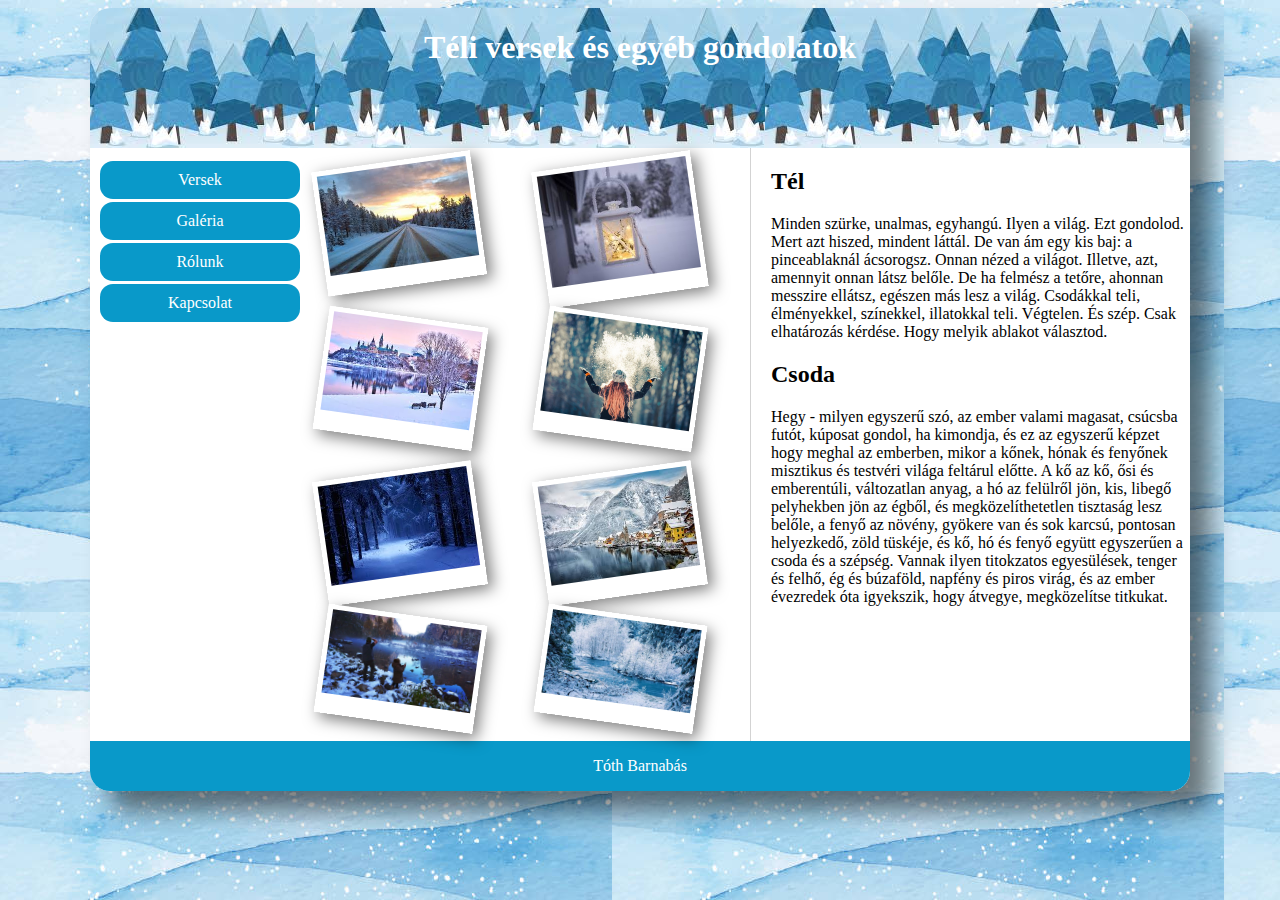
<file: index.html>
<!DOCTYPE html>
<html lang="hu">
<head>
    <meta charset="UTF-8">
    <meta name="viewport" content="width=device-width, initial-scale=1.0">
    <link rel="stylesheet" href="styles.css">
    <title>Tóth Barnabás</title>
</head>
<body>
    <main>
        <header>
            <h1>Téli versek és egyéb gondolatok</h1>
        </header>
        <nav>
            <ul>
                <li>
                    <a href="versek.html">Versek</a>
                </li>
                <li>
                    <a href="#">Galéria</a>
                </li>
                <li>
                    <a href="#">Rólunk</a>
                </li>
                <li>
                    <a href="#">Kapcsolat</a>
                </li>
            </ul>
        </nav>
        <article>
            <div class="kepek_felso">
                <div class="bal"><img src="kepek/tel1.jpg" alt="téli kép"></div>
                <div class="bal"><img src="kepek/tel2.jpg" alt="téli kép"></div>
                <div class="jobb"><img src="kepek/tel4.jpg" alt="téli kép"></div>
                <div class="jobb"><img src="kepek/tel5.jpg" alt="téli kép"></div>
            </div>
            <div class="kepek_also">
                <div class="bal"><img src="kepek/tel7.jpg" alt="téli kép"></div>
                <div class="bal"><img src="kepek/tel3.jpg" alt="téli kép"></div>
                <div class="jobb"><img src="kepek/tel8.jpg" alt="téli kép"></div>
                <div class="jobb"><img src="kepek/tel6.jpg" alt="téli kép"></div>
            </div>
        </article>
        <aside>
            <div class="bekezdes">
                <h2>Tél</h2>
                <p>Minden szürke, unalmas, egyhangú. Ilyen a világ. Ezt gondolod. Mert azt hiszed, mindent láttál. De van ám egy kis baj: a pinceablaknál ácsorogsz. Onnan nézed a világot. Illetve, azt, amennyit onnan látsz belőle. De ha felmész a tetőre, ahonnan messzire ellátsz, egészen más lesz a világ. Csodákkal teli, élményekkel, színekkel, illatokkal teli. Végtelen. És szép. Csak elhatározás kérdése. Hogy melyik ablakot választod.</p>
            </div>
            <div class="bekezdes">
                <h2>Csoda</h2>
                <p>Hegy - milyen egyszerű szó, az ember valami magasat, csúcsba futót, kúposat gondol, ha kimondja, és ez az egyszerű képzet hogy meghal az emberben, mikor a kőnek, hónak és fenyőnek misztikus és testvéri világa feltárul előtte. A kő az kő, ősi és emberentúli, változatlan anyag, a hó az felülről jön, kis, libegő pelyhekben jön az égből, és megközelíthetetlen tisztaság lesz belőle, a fenyő az növény, gyökere van és sok karcsú, pontosan helyezkedő, zöld tüskéje, és kő, hó és fenyő együtt egyszerűen a csoda és a szépség. Vannak ilyen titokzatos egyesülések, tenger és felhő, ég és búzaföld, napfény és piros virág, és az ember évezredek óta igyekszik, hogy átvegye, megközelítse titkukat.                </p>
            </div>
        </aside>
        <footer>
            <p>Tóth Barnabás</p>
        </footer>
    </main>
</body>
</html>
</file>
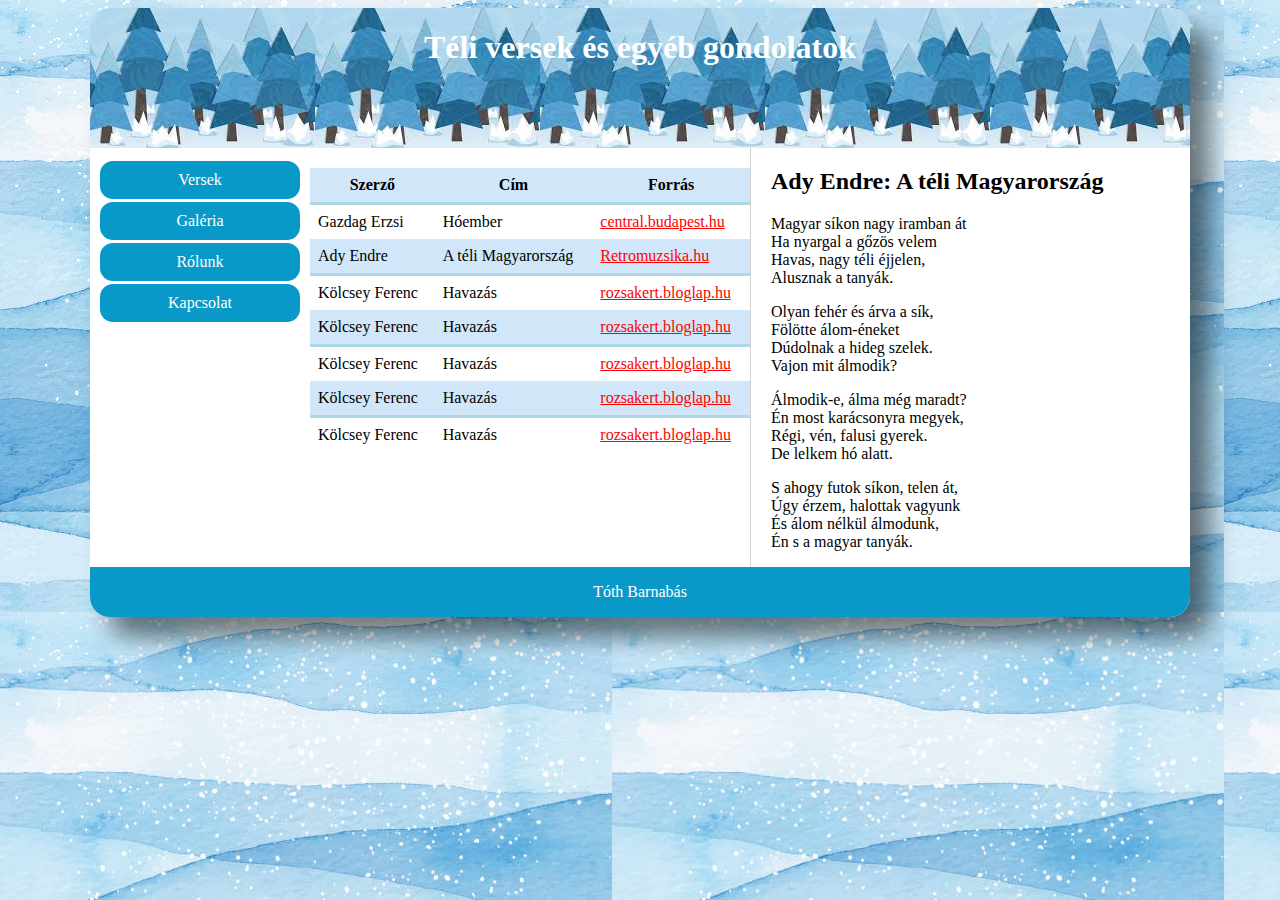
<file: versek.html>
<!DOCTYPE html>
<html lang="hu">
<head>
    <meta charset="UTF-8">
    <meta name="viewport" content="width=device-width, initial-scale=1.0">
    <link rel="stylesheet" href="styles.css">
    <title>Tóth Barnabás</title>
</head>
<body>
    <main>
        <header>
            <h1>Téli versek és egyéb gondolatok</h1>
        </header>
        <nav>
            <ul>
                <li>
                    <a href="#">Versek</a>
                </li>
                <li>
                    <a href="index.html">Galéria</a>
                </li>
                <li>
                    <a href="#">Rólunk</a>
                </li>
                <li>
                    <a href="#">Kapcsolat</a>
                </li>
            </ul>
        </nav>
        <article>
            <table>
                <thead>
                    <tr>
                        <th>Szerző</th>
                        <th>Cím</th>
                        <th>Forrás</th>
                    </tr>
                </thead>
                <tbody>
                    <tr>
                        <td>Gazdag Erzsi</td>
                        <td>Hóember</td>
                        <td><a href="#">central.budapest.hu</a></td>
                    </tr>
                    <tr>
                        <td>Ady Endre</td>
                        <td>A téli Magyarország</td>
                        <td><a href="#">Retromuzsika.hu</a></td>
                    </tr>
                    <tr>
                        <td>Kölcsey Ferenc</td>
                        <td>Havazás</td>
                        <td><a href="#">rozsakert.bloglap.hu</a></td>
                    </tr>
                    <tr>
                        <td>Kölcsey Ferenc</td>
                        <td>Havazás</td>
                        <td><a href="#">rozsakert.bloglap.hu</a></td>
                    </tr>
                    <tr>
                        <td>Kölcsey Ferenc</td>
                        <td>Havazás</td>
                        <td><a href="#">rozsakert.bloglap.hu</a></td>
                    </tr>
                    <tr>
                        <td>Kölcsey Ferenc</td>
                        <td>Havazás</td>
                        <td><a href="#">rozsakert.bloglap.hu</a></td>
                    </tr>
                    <tr>
                        <td>Kölcsey Ferenc</td>
                        <td>Havazás</td>
                        <td><a href="#">rozsakert.bloglap.hu</a></td>
                    </tr>
                </tbody>
            </table>
        </article>
        <aside>
            <div class="bekezdes">
                <h2>Ady Endre: A téli Magyarország</h2>
                <p>Magyar síkon nagy iramban át <br>
                    Ha nyargal a gőzös velem <br>
                    Havas, nagy téli éjjelen, <br>
                    Alusznak a tanyák.</p>
            </div>
            <div class="bekezdes">
                <p>Olyan fehér és árva a sík, <br>
                    Fölötte álom-éneket <br>
                    Dúdolnak a hideg szelek. <br>
                    Vajon mit álmodik?</p>
            </div>
            <div class="bekezdes">
                <p>Álmodik-e, álma még maradt? <br>
                    Én most karácsonyra megyek, <br>
                    Régi, vén, falusi gyerek. <br>
                    De lelkem hó alatt.</p>
            </div>
            <div class="bekezdes">
                <p>S ahogy futok síkon, telen át, <br>
                    Úgy érzem, halottak vagyunk <br>
                    És álom nélkül álmodunk, <br>
                    Én s a magyar tanyák.</p>
            </div>
        </aside>
        <footer>
            <p>Tóth Barnabás</p>
        </footer>
    </main>
</body>
</html>
</file>
<file: styles.css>
body{
    background-image: url(kepek/hatter.jpg);
}

main{
    width: 1100px;
    max-width: 1100px;
    background-color: white;
    margin: auto;
    display: grid;
    grid-template-columns: 0.5fr 1fr 1fr;
    grid-template-areas: 
        "h h h"
        "n a as"
        "f f f";
    border: 2px black;
    border-bottom-left-radius: 20px;
    border-bottom-right-radius: 20px;
    border-top-left-radius: 20px;
    border-top-right-radius: 20px;
    box-shadow: 20px 20px 25px rgba(0, 0, 0, 0.5);
}

header{
    grid-area: h;
    height: 140px;
    background-image: url(kepek/fejlec.jpg);
    border-top-left-radius: 20px;
    border-top-right-radius: 20px;
}
nav {
    grid-area: n;
}
article {
    grid-area: a;
}
aside {
    grid-area: as;
    border-left: 1px solid lightgrey;
}
footer {
    grid-area: f;
}

.kepek_felso {
    display: grid;
    grid-template-columns: 1fr 1fr;
}
.kepek_also {
    display: grid;
    grid-template-columns: 1fr 1fr;
}

img{
    width: 150px;
}

h1{
    text-align: center;
}

footer{
    text-align: center;
    background-color: rgb(9, 153, 201);
    border-bottom-left-radius: 20px;
    border-bottom-right-radius: 20px;
    color: white;
}

nav, header {
    color: white;
}

li a {
    text-decoration: none;
    color: black;
    color: white;
}

li{
    background-color: rgb(9, 153, 201);
    padding: 10px 30px 10px 30px;
    border-radius: 13px;
    margin-top: 3px;
}

aside a {
    margin-left: 20px;
    text-align: j;
}

nav ul {
    display: grid;
    grid-template-columns: 1fr;
    list-style-type: none;
    padding: 0;
    margin: 10px;
    text-align: center;
}

.bekezdes {
    margin-left: 20px;}

img {
    width: 100%;
    max-width: 150px;
    box-shadow: 5px 5px 15px rgba(0, 0, 0, 0.5);
    margin: 10px;
    border: 5px solid white; 
    border-bottom: 20px solid white; 
}

.bal {
    transform: rotate(-8deg);
}

.jobb {
    transform: rotate(8deg);
}

table {
    width: 100%;
    border-collapse: collapse;
    margin-top: 20px;
}

th, td {
    padding: 8px;
    text-align: left;
}

th {
    background-color: #d1e7f9;
    text-align: center;
    border-bottom: 3px solid lightblue;
}

tr:nth-child(even) {
    background-color: #d1e7f9;
    border-bottom: 3px solid lightblue;
}

tr:nth-child(odd) {
    background-color: #ffffff;
}

table a {
    color: red;
}

@media screen and (max-width: 800px) {
    main {
        display: grid;
        grid-template-areas: 
        "h h h"
        "n n n"
        "a a a"
        "as as as"
        "f f f";
        width: 100%;
    }
    header{
        width: 100%;
    }

}
</file>
